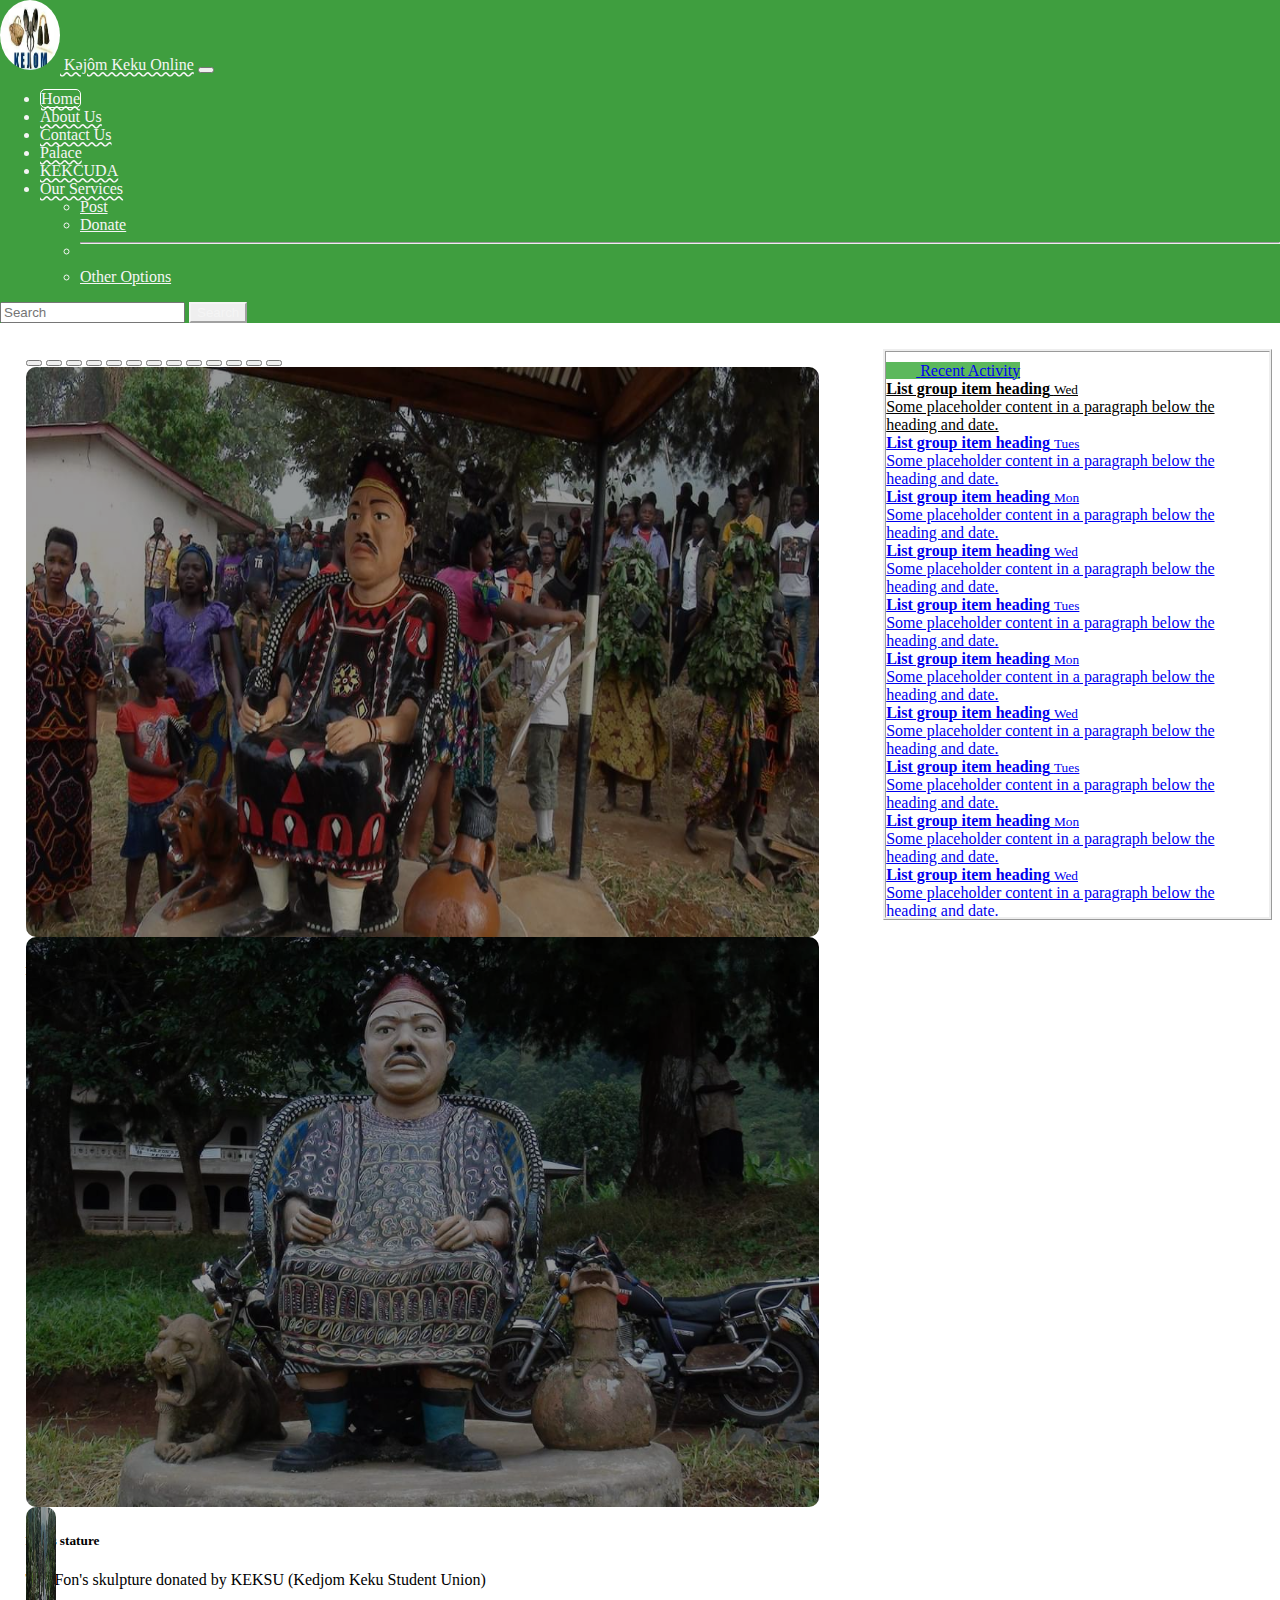
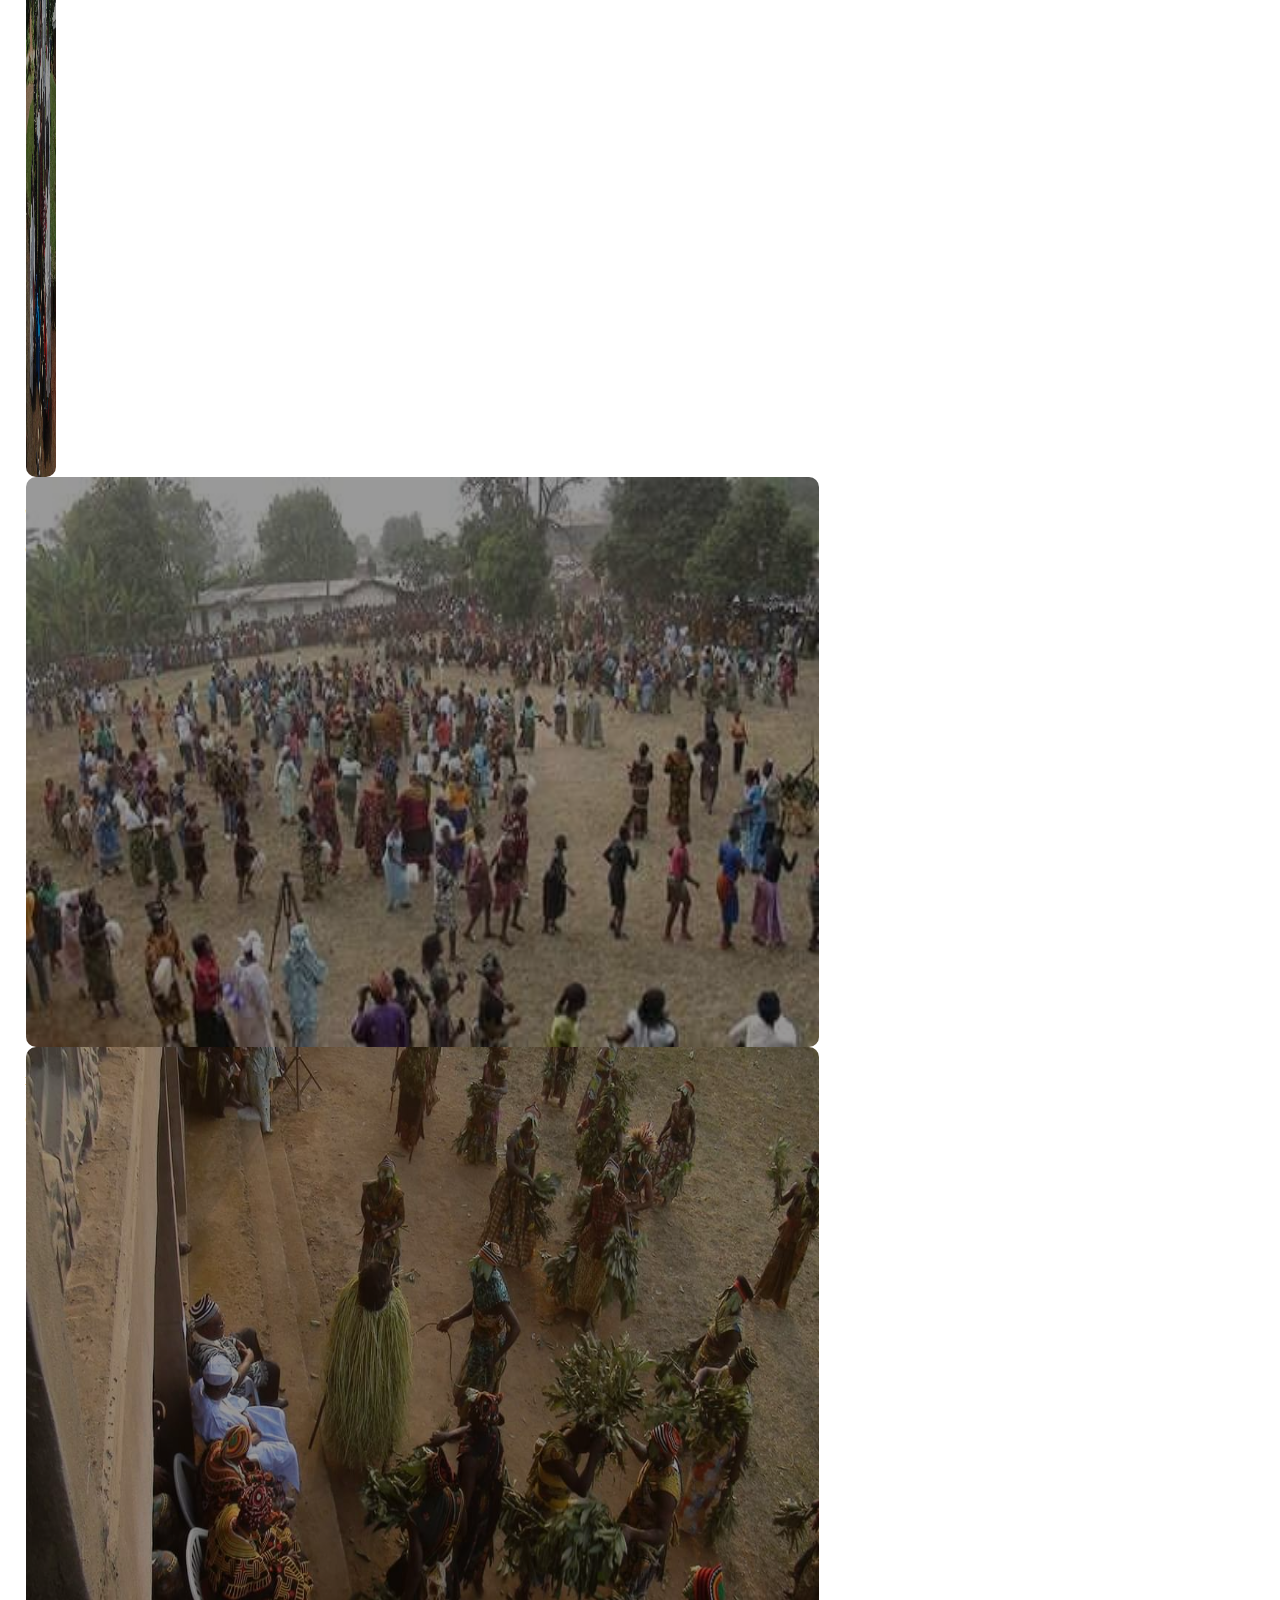
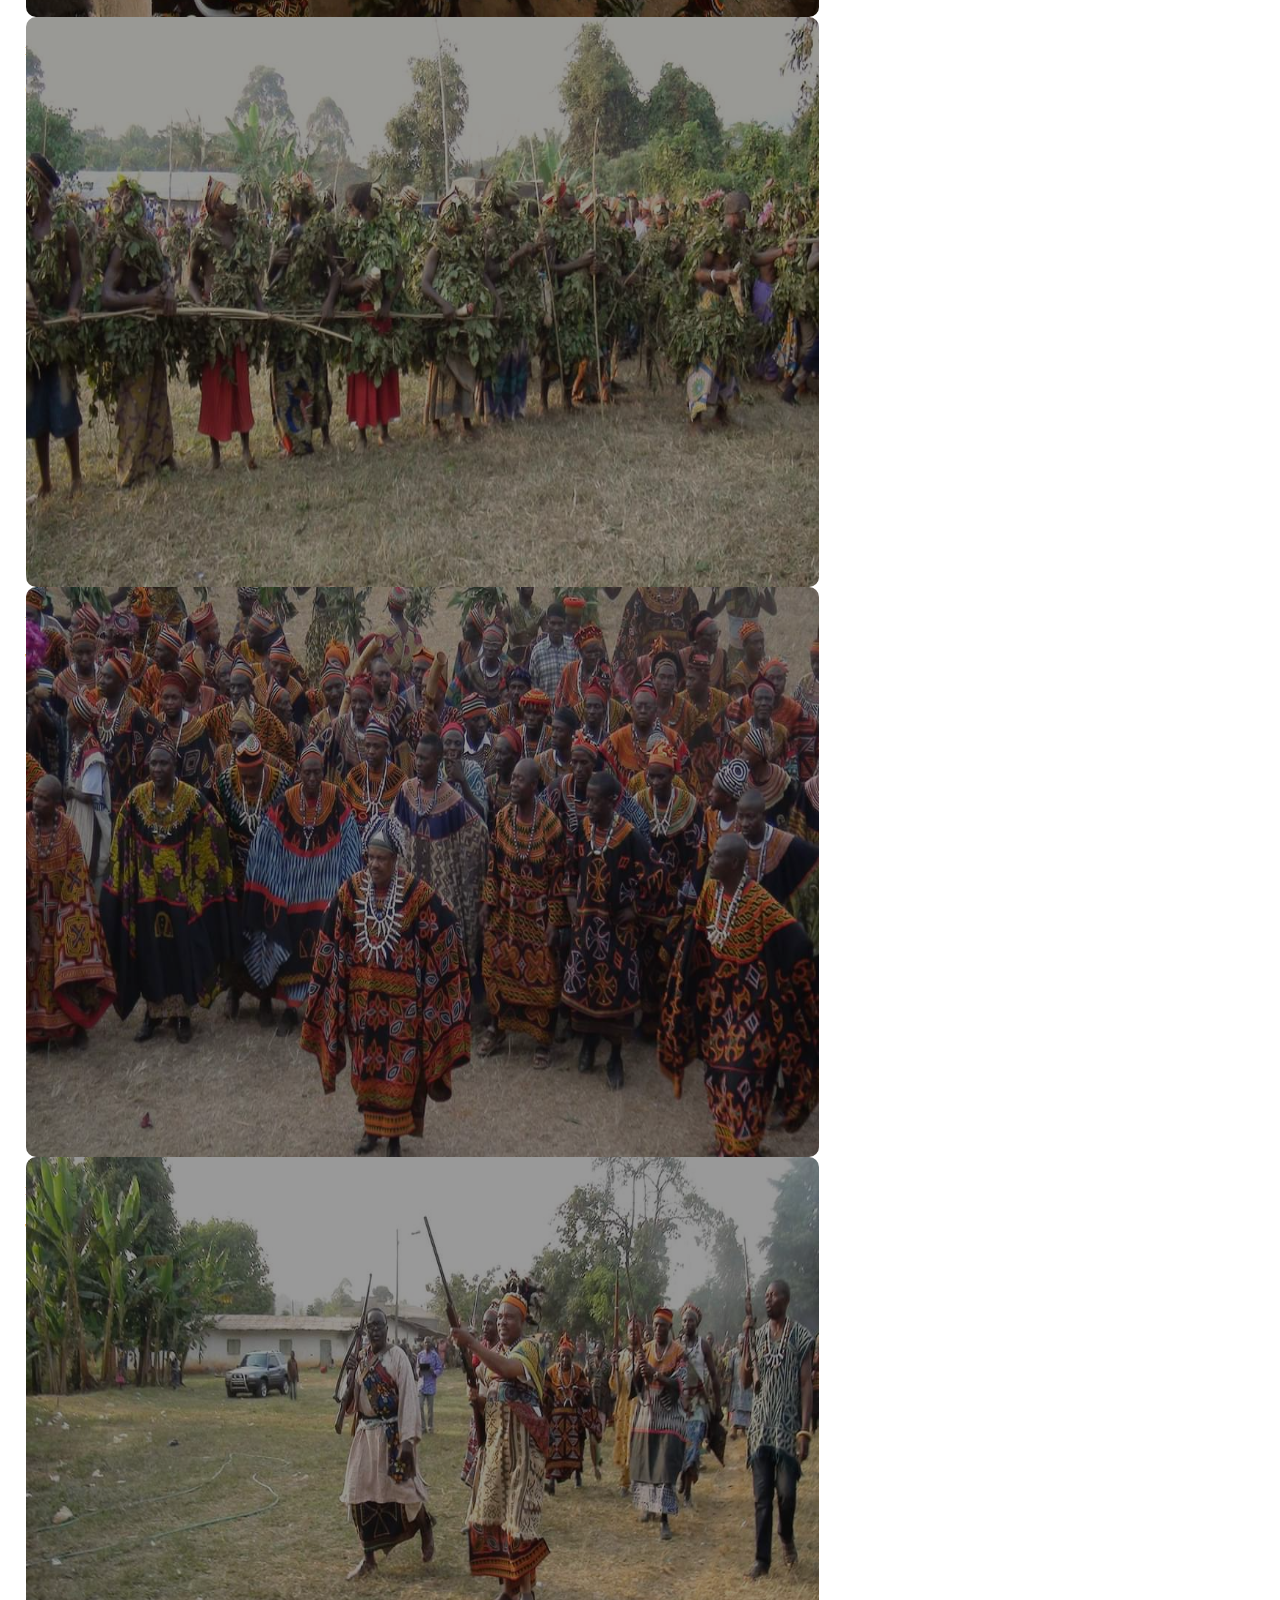
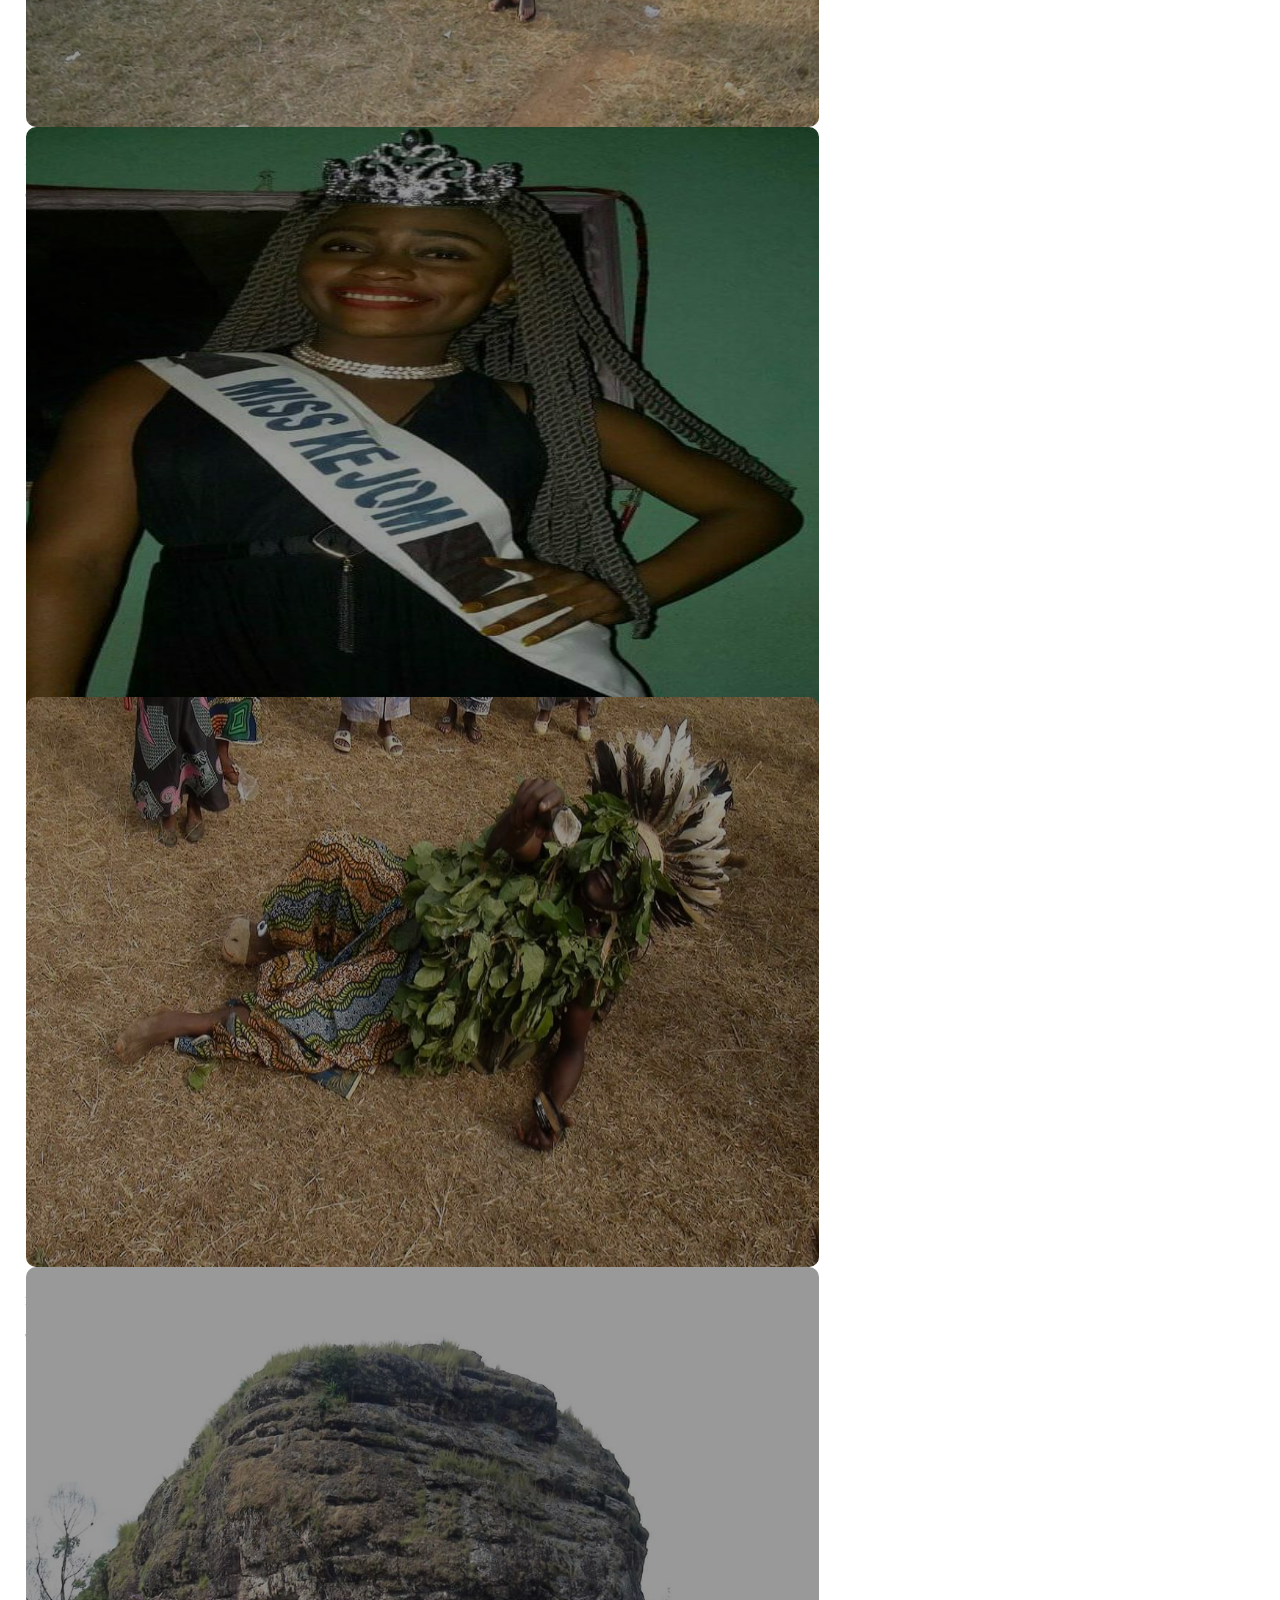
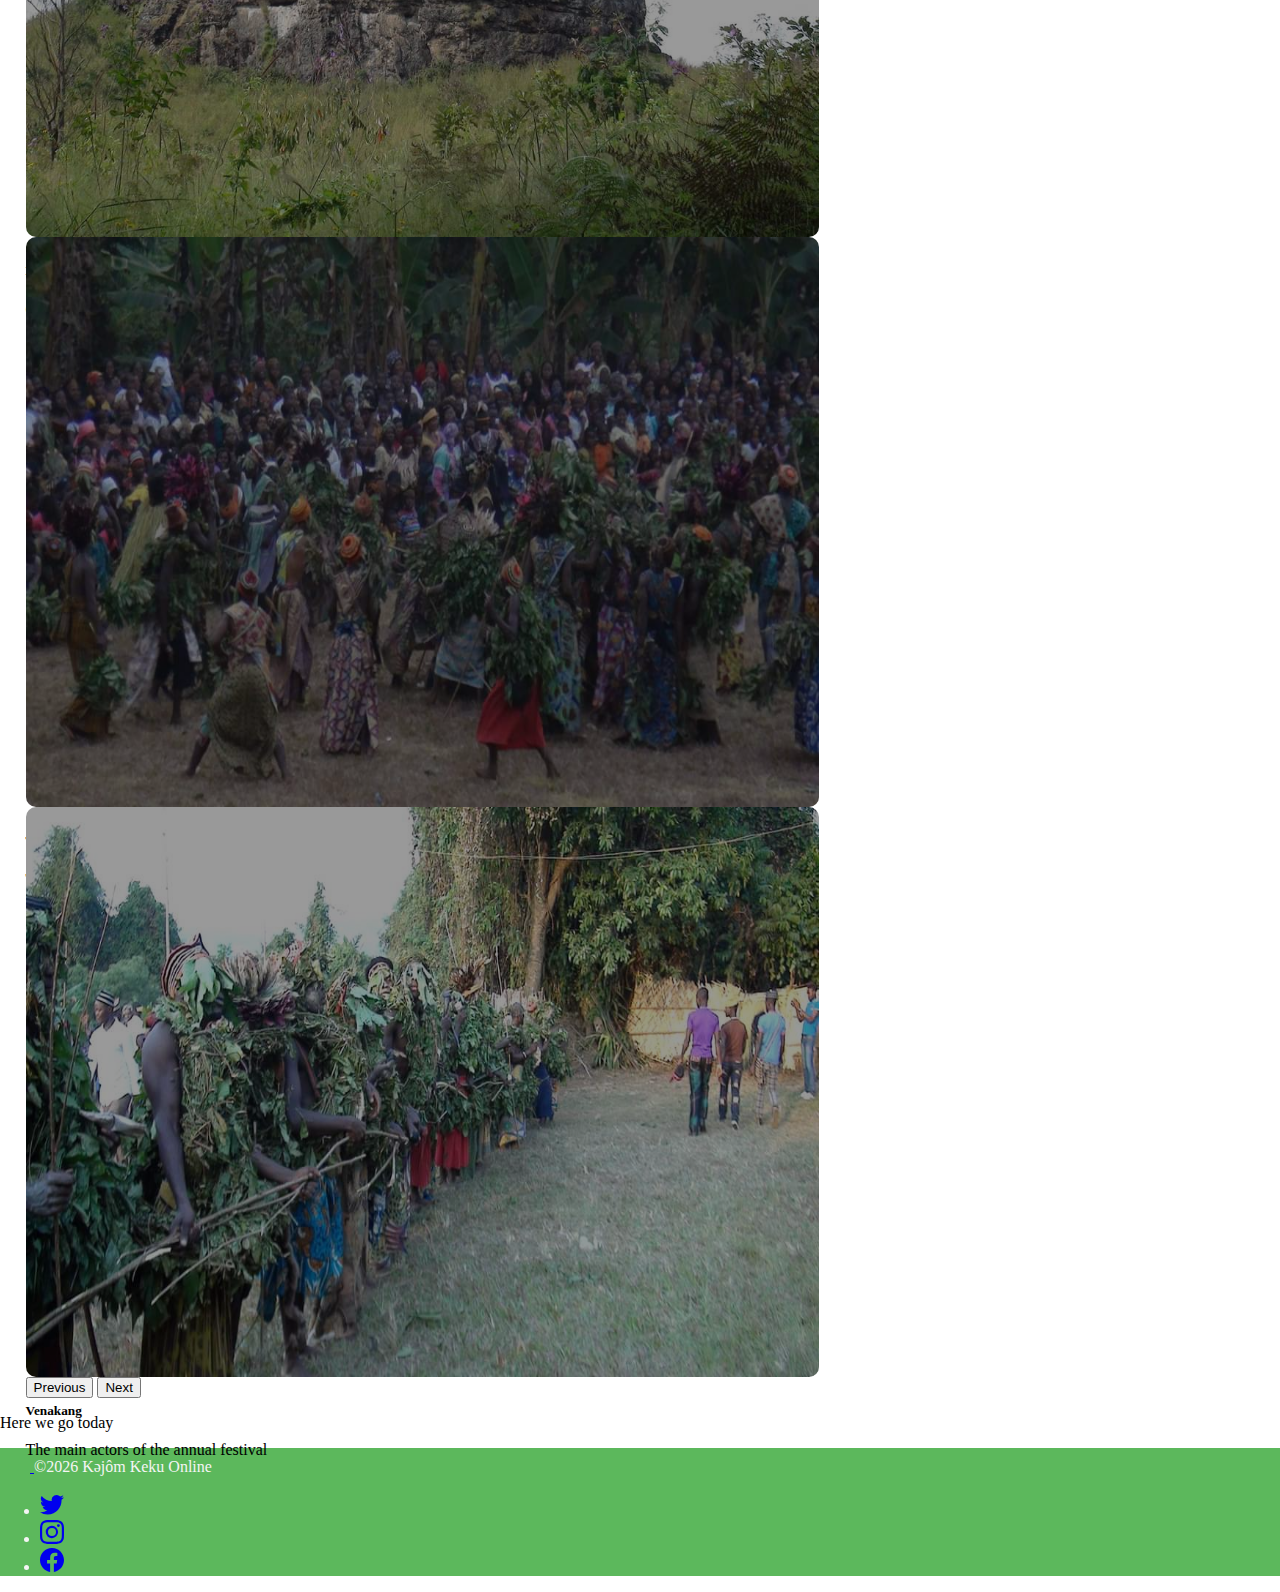
<file: index.html>
<!DOCTYPE html>
<html lang="en">
<head>
    <meta charset="UTF-8">
    <meta name="viewport" content="width=device-width, initial-scale=1.0">
    <title>Kəjôm Keku Online</title>
    <link href="https://cdn.jsdelivr.net/npm/bootstrap@5.3.1/dist/css/bootstrap.min.css" rel="stylesheet" integrity="sha384-4bw+/aepP/YC94hEpVNVgiZdgIC5+VKNBQNGCHeKRQN+PtmoHDEXuppvnDJzQIu9" crossorigin="anonymous">
    <link rel="stylesheet" href="./styles.css">
    <link rel = "icon" href =  "./images/logo1.png" 
        type = "image/x-icon">
</head>
<body>
  <!-- Page Navbar  -->
  <nav class="navbar navbar-expand-lg " style="background-color: #3f9e3f; margin-bottom: 0px; ">
    <div class="container-fluid">
      <a class="navbar-brand nav-link" href="index.html"> <img src="./images/logo.png" alt="logo" class="img-header"> Kəjôm Keku Online</a>
      <button class="navbar-toggler" type="button" data-bs-toggle="collapse" data-bs-target="#navbarSupportedContent" aria-controls="navbarSupportedContent" aria-expanded="false" aria-label="Toggle navigation">
        <span class="navbar-toggler-icon"></span>
      </button>
      <div class="collapse navbar-collapse" id="navbarSupportedContent" >
        <ul class="navbar-nav me-auto mb-2 mb-lg-0" style="color: whitesmoke;">
          <li class="nav-item">
            <a class="nav-link" aria-current="page" id="home-home" href="./index.html">Home</a>
          </li>
          <li class="nav-item">
            <a class="nav-link"  href="./about.html">About Us</a>
          </li>
          <li class="nav-item">
            <a class="nav-link" href="./contact.html">Contact Us</a>
          </li>
          <li class="nav-item">
            <a class="nav-link" href="./palace.html">Palace</a>
          </li>
          <li class="nav-item">
            <a class="nav-link" href="./kecuda.html">KEKCUDA</a>
          </li>
         
          <li class="nav-item dropdown">
            <a class="nav-link dropdown-toggle" href="#" role="button" data-bs-toggle="dropdown" aria-expanded="false">
              Our Services
            </a>
            <ul class="dropdown-menu">
              <li><a class="dropdown-item" href="#">Post</a></li>
              <li><a class="dropdown-item" href="#">Donate</a></li>
              <li><hr class="dropdown-divider"></li>
              <li><a class="dropdown-item" href="#">Other Options</a></li>
            </ul>
          </li>
          <!-- <li class="nav-item">
            <a class="nav-link disabled" aria-disabled="true">Disabled</a>
          </li> -->
        </ul>
        <form class="d-flex" role="search">
          <input class="form-control me-2" type="search" placeholder="Search" aria-label="Search">
          <button class="btn btn-outline-success" type="submit" style="border-color: whitesmoke; color: whitesmoke;">Search</button>
        </form>
      </div>
    </div>
  </nav>


      <!-- <nav class="navbar navbar-dark fixed-top"  style="background-color: #5cb85c;">
        <div class="container-fluid">
          <a class="navbar-brand" href="index.html"> <img src="./images/logo.png" alt="logo"> Kəjôm Keku Online</a>
          <button class="navbar-toggler" type="button" data-bs-toggle="offcanvas" data-bs-target="#offcanvasDarkNavbar" aria-controls="offcanvasDarkNavbar" aria-label="Toggle navigation">
            <span class="navbar-toggler-icon"></span>
          </button>
          <div class="offcanvas offcanvas-end " tabindex="-1" id="offcanvasDarkNavbar" aria-labelledby="offcanvasDarkNavbarLabel" style="background-color: #5cb85c;">
            <div class="offcanvas-header">
              <h5 class="offcanvas-title" id="offcanvasDarkNavbarLabel" style="color: white;">Kəjôm Keku Online</h5>
              <button type="button" class="btn-close btn-close-white" data-bs-dismiss="offcanvas" aria-label="Close"></button>
            </div>
            <div class="offcanvas-body">
              <ul class="navbar-nav justify-content-end flex-grow-1 pe-3">
                <li class="nav-item">
                  <a class="nav-link active" aria-current="page" href="index.html">Home</a>
                </li>
                <li class="nav-item">
                  <a class="nav-link" href="#">About Us</a>
                </li>
                <li class="nav-item">
                  <a class="nav-link" href="#">Contact Us</a>
                </li>
                <li class="nav-item dropdown">
                  <a class="nav-link dropdown-toggle" href="#" role="button" data-bs-toggle="dropdown" aria-expanded="false">
                    Services
                  </a>
                  <ul class="dropdown-menu" style="background-color: #5cb85c; color: white;">
                    <li><a class="dropdown-item" href="#" style="background-color: #5cb85c; color: white;" >Post</a></li>
                    <li>
                      <hr class="dropdown-divider">
                    </li>
                    <li><a class="dropdown-item" href="#" style="background-color: #5cb85c; color: white;">Donate</a></li>
                    <li><a class="dropdown-item" href="#" style="background-color: #5cb85c; color: white;">Other options</a></li>
                    
                  </ul>
                </li>
              </ul>
              <form class="d-flex mt-3" role="search">
                <input class="form-control me-2" type="search" placeholder="Search" aria-label="Search">
                <button class="btn btn-success bg-dark" type="submit">Search</button>
              </form>
            </div>
          </div>
        </div>
      </nav> -->

      <!-- Content starts here! -->
<div class="content content-home">
  <!-- Carousel-->
  <div id="carouselExample" class="carousel slide" data-bs-ride="carousel" >
    <div class="carousel-indicators">
      <button type="button" data-bs-target="#carouselExample" data-bs-slide-to="0" class="active" aria-current="true" aria-label="Slide 1"></button>
      <button type="button" data-bs-target="#carouselExample" data-bs-slide-to="1" aria-label="Slide 2"></button>
      <button type="button" data-bs-target="#carouselExample" data-bs-slide-to="2" aria-label="Slide 3"></button>
      <button type="button" data-bs-target="#carouselExample" data-bs-slide-to="3" aria-label="Slide 4"></button>
      <button type="button" data-bs-target="#carouselExample" data-bs-slide-to="4" aria-label="Slide 5"></button>
      <button type="button" data-bs-target="#carouselExample" data-bs-slide-to="5" aria-label="Slide 6"></button>
      <button type="button" data-bs-target="#carouselExample" data-bs-slide-to="6" aria-label="Slide 7"></button>
      <button type="button" data-bs-target="#carouselExample" data-bs-slide-to="7" aria-label="Slide 8"></button>
      <button type="button" data-bs-target="#carouselExample" data-bs-slide-to="8" aria-label="Slide 9"></button>
      <button type="button" data-bs-target="#carouselExample" data-bs-slide-to="9" aria-label="Slide 10"></button>
      <button type="button" data-bs-target="#carouselExample" data-bs-slide-to="10" aria-label="Slide 11"></button>
      <button type="button" data-bs-target="#carouselExample" data-bs-slide-to="11" aria-label="Slide 12"></button>
      <button type="button" data-bs-target="#carouselExample" data-bs-slide-to="12" aria-label="Slide 13"></button>
    </div>
    <div class="carousel-inner">
      <div class="carousel-item c-item">
        <img src="./images/Fon_stature1.jpeg" class="d-block w-100 c-image" alt="Second image of Fon">
        <div class="carousel-caption">
          <h5>Fon's stature</h5>
          <p>Stature visited at the annual dance festival</p>
        </div>
      </div>
      <div class="carousel-item active c-item">
        <img src="./images/Fon_stature.jpeg" class="d-block w-98 c-image" alt="image of Fon">
        <div class="carousel-caption ">
          <h5>Fon's stature</h5>
          <p>The Fon's skulpture donated by KEKSU (Kedjom Keku Student Union)</p>
        </div>
      </div>
      
      <div class="carousel-item c-item">
        <img src="./images/Gift_Health_Center.jpeg" class="d-block w-100 c-image" alt="Gift to health center" style="width: 30px;">
        <div class="carousel-caption">
          <h5>Gifts</h5>
          <p>Gifts donated to the Kedjom Keku Integrated Health Center</p>
        </div>
      </div>
      <div class="carousel-item c-item">
        <img src="./images/Kebeng_kedong.jpeg" class="d-block w-100 c-image" alt="image anual festival">
        <div class="carousel-caption">
          <h5>Kebenkedong</h5>
          <p>General dance of the annual festival of the Kedjom Poeple.</p>
        </div>
      </div>
      <div class="carousel-item c-item">
        <img src="./images/Kebeng_kedong1.jpeg" class="d-block w-100 c-image" alt="image anual festival">
        <div class="carousel-caption">
          <h5>Nkuh</h5>
          <p>One of the interesting masquerades of the annual festivities.</p>
        </div>
      </div>
      <div class="carousel-item c-item">
        <img src="./images/Kebeng_kedong3.jpeg" class="d-block w-100 c-image" alt="image anual festival">
        <div class="carousel-caption">
          <h5>Venakang</h5>
          <p>The key masquerades of the annual festivities.</p>
        </div>
      </div>
      <div class="carousel-item c-item">
        <img src="./images/Kebeng_kedong4.jpeg" class="d-block w-100 c-image" alt="image anual festival">
        <div class="carousel-caption">
          <h5>Foin</h5>
          <p>The Fon of Kedjom Keku with his Nchindas enjoying the annual dance festival</p>
        </div>
      </div>
      <div class="carousel-item c-item">
        <img src="./images/Manjong.jpeg" class="d-block w-100 c-image" alt="image anual festival manjong">
        <div class="carousel-caption">
          <h5>Manjong</h5>
          <p>The display of bravery and warrior tactics by the manjong group.</p>
        </div>
      </div>
      <div class="carousel-item c-item">
        <img src="./images/Miss_Kedjom.jpeg" class="d-block w-100 c-image" id="miss_kk" alt="image miss Kedjom">
        <div class="carousel-caption">
          <h5>Miss Kedjom</h5>
          <p>The lady with the highest knowledge of the Kedjom culture.</p>
        </div>
      </div>

    
      <div class="carousel-item c-item">
        <img src="./images/Nakang.jpeg" class="d-block w-100 c-image" alt="image anual festival Nakang">
        <div class="carousel-caption">
          <h5>Foin Venakang</h5>
          <p>The captain of the nakangs.</p>
        </div>
      </div>
      <div class="carousel-item c-item">
        <img src="./images/Nguh.jpeg" class="d-block w-100 c-image" alt="image Nguh">
        <div class="carousel-caption">
          <h5>Nguh</h5>
          <p>One of the touristic attractions of Kedjom Keku.</p>
        </div>
      </div>
      <div class="carousel-item c-item">
        <img src="./images/Tefwof.jpeg" class="d-block w-100 c-image" alt="image anual festival Tefwof">
        <div class="carousel-caption">
          <h5>Tetwof</h5>
          <p>The servants of the Nkuh accopnaying it.</p>
        </div>
      </div>
      <div class="carousel-item c-item">
        <img src="./images/Venakang.jpeg" class="d-block w-100 c-image" alt="image anual festival Venakang">
        <div class="carousel-caption">
          <h5>Venakang</h5>
          <p>The main actors of the annual festival</p>
        </div>
      </div>
    </div>
    <button class="carousel-control-prev" type="button" data-bs-target="#carouselExample" data-bs-slide="prev">
      <span class="carousel-control-prev-icon" aria-hidden="true"></span>
      <span class="visually-hidden">Previous</span>
    </button>
    <button class="carousel-control-next" type="button" data-bs-target="#carouselExample" data-bs-slide="next">
      <span class="carousel-control-next-icon" aria-hidden="true"></span>
      <span class="visually-hidden">Next</span>
    </button>
  </div>
  <!--Side bar-->
  <div class="sibebar" id="sidebar">
    <a href="/" class="d-flex align-items-center flex-shrink-0 p-3 link-dark text-decoration-none border-bottom" style="background-color:  #5cb85c;">
      <svg class="bi me-2" width="30" height="24"><use xlink:href="#bootstrap"></use></svg>
      <span class="fs-5 fw-semibold">Recent Activity</span>
    </a>
    <div class="list-group list-group-flush border-bottom scrollarea">
      <a href="#" class="list-group-item list-group-item-action active py-3 lh-tight" aria-current="true" style="background-color: white; color: black;">
        <div class="d-flex w-100 align-items-center justify-content-between" >
          <strong class="mb-1">List group item heading</strong>
          <small>Wed</small>
        </div>
        <div class="col-10 mb-1 small">Some placeholder content in a paragraph below the heading and date.</div>
      </a>
      <a href="#" class="list-group-item list-group-item-action py-3 lh-tight">
        <div class="d-flex w-100 align-items-center justify-content-between">
          <strong class="mb-1">List group item heading</strong>
          <small class="text-muted">Tues</small>
        </div>
        <div class="col-10 mb-1 small">Some placeholder content in a paragraph below the heading and date.</div>
      </a>
      <a href="#" class="list-group-item list-group-item-action py-3 lh-tight">
        <div class="d-flex w-100 align-items-center justify-content-between">
          <strong class="mb-1">List group item heading</strong>
          <small class="text-muted">Mon</small>
        </div>
        <div class="col-10 mb-1 small">Some placeholder content in a paragraph below the heading and date.</div>
      </a>

      <a href="#" class="list-group-item list-group-item-action py-3 lh-tight" aria-current="true">
        <div class="d-flex w-100 align-items-center justify-content-between">
          <strong class="mb-1">List group item heading</strong>
          <small class="text-muted">Wed</small>
        </div>
        <div class="col-10 mb-1 small">Some placeholder content in a paragraph below the heading and date.</div>
      </a>
      <a href="#" class="list-group-item list-group-item-action py-3 lh-tight">
        <div class="d-flex w-100 align-items-center justify-content-between">
          <strong class="mb-1">List group item heading</strong>
          <small class="text-muted">Tues</small>
        </div>
        <div class="col-10 mb-1 small">Some placeholder content in a paragraph below the heading and date.</div>
      </a>
      <a href="#" class="list-group-item list-group-item-action py-3 lh-tight">
        <div class="d-flex w-100 align-items-center justify-content-between">
          <strong class="mb-1">List group item heading</strong>
          <small class="text-muted">Mon</small>
        </div>
        <div class="col-10 mb-1 small">Some placeholder content in a paragraph below the heading and date.</div>
      </a>
      <a href="#" class="list-group-item list-group-item-action py-3 lh-tight" aria-current="true">
        <div class="d-flex w-100 align-items-center justify-content-between">
          <strong class="mb-1">List group item heading</strong>
          <small class="text-muted">Wed</small>
        </div>
        <div class="col-10 mb-1 small">Some placeholder content in a paragraph below the heading and date.</div>
      </a>
      <a href="#" class="list-group-item list-group-item-action py-3 lh-tight">
        <div class="d-flex w-100 align-items-center justify-content-between">
          <strong class="mb-1">List group item heading</strong>
          <small class="text-muted">Tues</small>
        </div>
        <div class="col-10 mb-1 small">Some placeholder content in a paragraph below the heading and date.</div>
      </a>
      <a href="#" class="list-group-item list-group-item-action py-3 lh-tight">
        <div class="d-flex w-100 align-items-center justify-content-between">
          <strong class="mb-1">List group item heading</strong>
          <small class="text-muted">Mon</small>
        </div>
        <div class="col-10 mb-1 small">Some placeholder content in a paragraph below the heading and date.</div>
      </a>
      <a href="#" class="list-group-item list-group-item-action py-3 lh-tight" aria-current="true">
        <div class="d-flex w-100 align-items-center justify-content-between">
          <strong class="mb-1">List group item heading</strong>
          <small class="text-muted">Wed</small>
        </div>
        <div class="col-10 mb-1 small">Some placeholder content in a paragraph below the heading and date.</div>
      </a>
      <a href="#" class="list-group-item list-group-item-action py-3 lh-tight">
        <div class="d-flex w-100 align-items-center justify-content-between">
          <strong class="mb-1">List group item heading</strong>
          <small class="text-muted">Tues</small>
        </div>
        <div class="col-10 mb-1 small">Some placeholder content in a paragraph below the heading and date.</div>
      </a>
      <a href="#" class="list-group-item list-group-item-action py-3 lh-tight">
        <div class="d-flex w-100 align-items-center justify-content-between">
          <strong class="mb-1">List group item heading</strong>
          <small class="text-muted">Mon</small>
        </div>
        <div class="col-10 mb-1 small">Some placeholder content in a paragraph below the heading and date.</div>
      </a>
    </div>
  </div>
</div>
  
 <p>Here we go today</p>

     
  <!-- footer-->
    <div class="container-fluid  fixed-bottom" style="background-color: #5cb85c; height: 5%; padding: 0; color: whitesmoke;">
        <footer class="d-flex flex-wrap justify-content-between align-items-center  my-1">
          <div class="col-md-4 d-flex align-items-center">
            <a href="/" class="mb-3 me-2 mb-md-0 text-body-secondary text-decoration-none lh-1">
              <svg class="bi" width="30" height="24"><use xlink:href="#bootstrap"></use></svg>
            </a>
            <span class=" mb-md-0" id="date">© 2023 , Inc</span>
          </div>
      
          <ul class="col-md-4 justify-content-end list-unstyled d-flex">
            <li class="ms-3"><a class="text-body-secondary" href="#"><svg class="bi" width="24" height="24" xmlns="http://www.w3.org/2000/svg" width="16" height="16" fill="currentColor" class="bi bi-twitter" viewBox="0 0 16 16">
              <path d="M5.026 15c6.038 0 9.341-5.003 9.341-9.334 0-.14 0-.282-.006-.422A6.685 6.685 0 0 0 16 3.542a6.658 6.658 0 0 1-1.889.518 3.301 3.301 0 0 0 1.447-1.817 6.533 6.533 0 0 1-2.087.793A3.286 3.286 0 0 0 7.875 6.03a9.325 9.325 0 0 1-6.767-3.429 3.289 3.289 0 0 0 1.018 4.382A3.323 3.323 0 0 1 .64 6.575v.045a3.288 3.288 0 0 0 2.632 3.218 3.203 3.203 0 0 1-.865.115 3.23 3.23 0 0 1-.614-.057 3.283 3.283 0 0 0 3.067 2.277A6.588 6.588 0 0 1 .78 13.58a6.32 6.32 0 0 1-.78-.045A9.344 9.344 0 0 0 5.026 15z"/>
            </svg></a></li>
            <li class="ms-3"><a class="text-body-secondary" href="#"><svg class="bi" width="24" height="24" xmlns="http://www.w3.org/2000/svg" width="16" height="16" fill="currentColor" class="bi bi-instagram" viewBox="0 0 16 16">
              <path d="M8 0C5.829 0 5.556.01 4.703.048 3.85.088 3.269.222 2.76.42a3.917 3.917 0 0 0-1.417.923A3.927 3.927 0 0 0 .42 2.76C.222 3.268.087 3.85.048 4.7.01 5.555 0 5.827 0 8.001c0 2.172.01 2.444.048 3.297.04.852.174 1.433.372 1.942.205.526.478.972.923 1.417.444.445.89.719 1.416.923.51.198 1.09.333 1.942.372C5.555 15.99 5.827 16 8 16s2.444-.01 3.298-.048c.851-.04 1.434-.174 1.943-.372a3.916 3.916 0 0 0 1.416-.923c.445-.445.718-.891.923-1.417.197-.509.332-1.09.372-1.942C15.99 10.445 16 10.173 16 8s-.01-2.445-.048-3.299c-.04-.851-.175-1.433-.372-1.941a3.926 3.926 0 0 0-.923-1.417A3.911 3.911 0 0 0 13.24.42c-.51-.198-1.092-.333-1.943-.372C10.443.01 10.172 0 7.998 0h.003zm-.717 1.442h.718c2.136 0 2.389.007 3.232.046.78.035 1.204.166 1.486.275.373.145.64.319.92.599.28.28.453.546.598.92.11.281.24.705.275 1.485.039.843.047 1.096.047 3.231s-.008 2.389-.047 3.232c-.035.78-.166 1.203-.275 1.485a2.47 2.47 0 0 1-.599.919c-.28.28-.546.453-.92.598-.28.11-.704.24-1.485.276-.843.038-1.096.047-3.232.047s-2.39-.009-3.233-.047c-.78-.036-1.203-.166-1.485-.276a2.478 2.478 0 0 1-.92-.598 2.48 2.48 0 0 1-.6-.92c-.109-.281-.24-.705-.275-1.485-.038-.843-.046-1.096-.046-3.233 0-2.136.008-2.388.046-3.231.036-.78.166-1.204.276-1.486.145-.373.319-.64.599-.92.28-.28.546-.453.92-.598.282-.11.705-.24 1.485-.276.738-.034 1.024-.044 2.515-.045v.002zm4.988 1.328a.96.96 0 1 0 0 1.92.96.96 0 0 0 0-1.92zm-4.27 1.122a4.109 4.109 0 1 0 0 8.217 4.109 4.109 0 0 0 0-8.217zm0 1.441a2.667 2.667 0 1 1 0 5.334 2.667 2.667 0 0 1 0-5.334z"/>
            </svg></li>
            <li class="ms-3"><a class="text-body-secondary" href="#"><svg  svg class="bi" width="24" height="24" xmlns="http://www.w3.org/2000/svg" width="16" height="16" fill="currentColor" class="bi bi-facebook" viewBox="0 0 16 16">
              <path d="M16 8.049c0-4.446-3.582-8.05-8-8.05C3.58 0-.002 3.603-.002 8.05c0 4.017 2.926 7.347 6.75 7.951v-5.625h-2.03V8.05H6.75V6.275c0-2.017 1.195-3.131 3.022-3.131.876 0 1.791.157 1.791.157v1.98h-1.009c-.993 0-1.303.621-1.303 1.258v1.51h2.218l-.354 2.326H9.25V16c3.824-.604 6.75-3.934 6.75-7.951z"/>
            </svg></a></li>
          </ul>
    

  
    
      <script src="https://cdn.jsdelivr.net/npm/bootstrap@5.3.1/dist/js/bootstrap.bundle.min.js" integrity="sha384-HwwvtgBNo3bZJJLYd8oVXjrBZt8cqVSpeBNS5n7C8IVInixGAoxmnlMuBnhbgrkm" crossorigin="anonymous"></script>
      <script src="./index.js" charset="utf-8"></script>
</body>
</html>
</file>
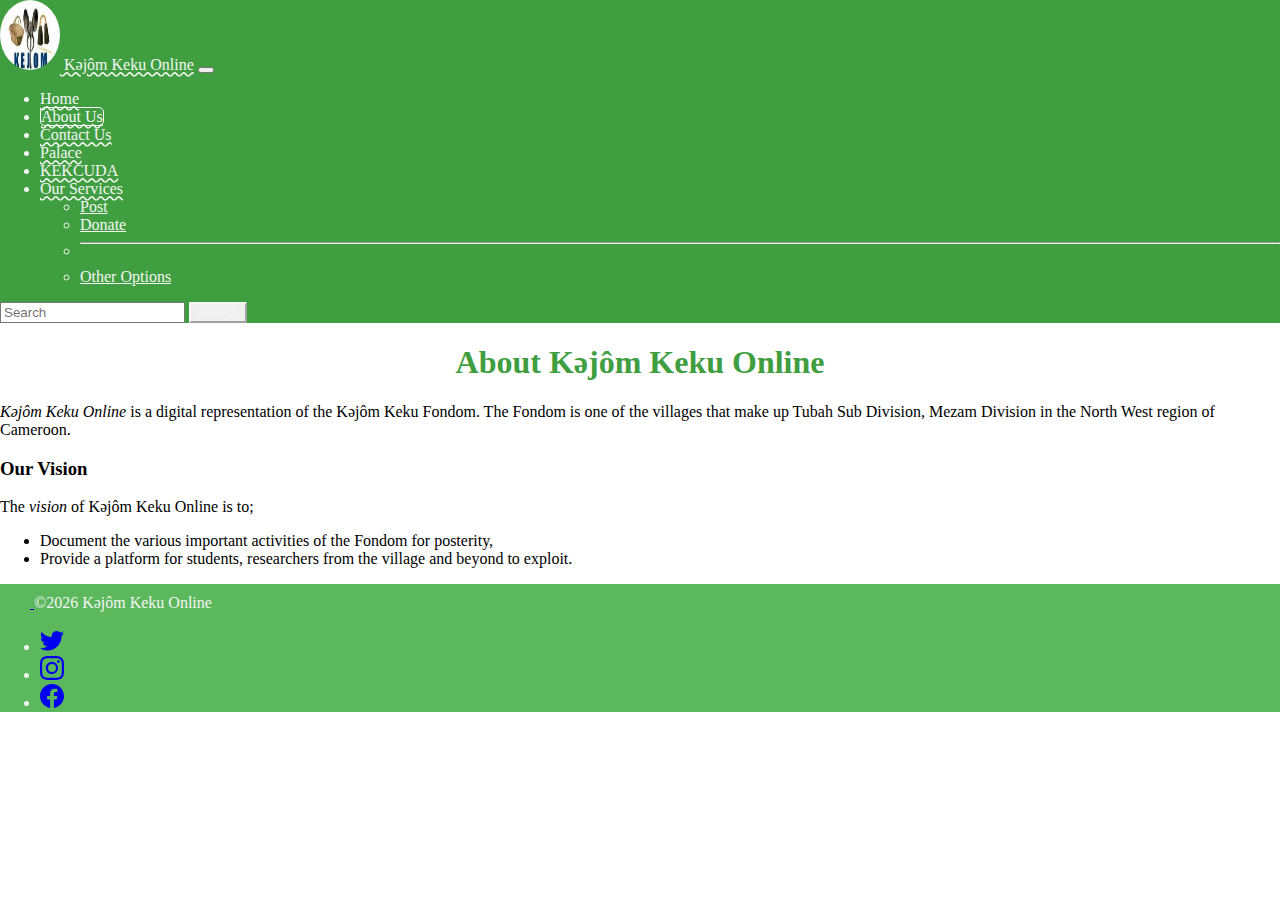
<file: about.html>
<!DOCTYPE html>
<html lang="en">
<head>
    <meta charset="UTF-8">
    <meta name="viewport" content="width=device-width, initial-scale=1.0">
    <title>Kəjôm Keku Online</title>
    <link href="https://cdn.jsdelivr.net/npm/bootstrap@5.3.1/dist/css/bootstrap.min.css" rel="stylesheet" integrity="sha384-4bw+/aepP/YC94hEpVNVgiZdgIC5+VKNBQNGCHeKRQN+PtmoHDEXuppvnDJzQIu9" crossorigin="anonymous">
    <link rel="stylesheet" href="./styles.css">
    <link rel = "icon" href =  "./images/logo1.png" type = "image/x-icon">
</head>
<body>
  <!-- Page Navbar  -->
  <nav class="navbar navbar-expand-lg " style="background-color: #3f9e3f; margin-bottom: 0px; ">
    <div class="container-fluid">
      <a class="navbar-brand nav-link" href="index.html"> <img src="./images/logo.png" alt="logo" class="img-header"> Kəjôm Keku Online</a>
      <button class="navbar-toggler" type="button" data-bs-toggle="collapse" data-bs-target="#navbarSupportedContent" aria-controls="navbarSupportedContent" aria-expanded="false" aria-label="Toggle navigation">
        <span class="navbar-toggler-icon"></span>
      </button>
      <div class="collapse navbar-collapse" id="navbarSupportedContent" >
        <ul class="navbar-nav me-auto mb-2 mb-lg-0" style="color: whitesmoke;">
          <li class="nav-item">
            <a class="nav-link" aria-current="page" href="./index.html">Home</a>
          </li>
          <li class="nav-item">
            <a class="nav-link"  id="about-about" href="./about.html">About Us</a>
          </li>
          <li class="nav-item">
            <a class="nav-link" href="./contact.html">Contact Us</a>
          </li>
          <li class="nav-item">
            <a class="nav-link" href="./palace.html">Palace</a>
          </li>
          <li class="nav-item">
            <a class="nav-link" href="./kecuda.html">KEKCUDA</a>
          </li>
         
          <li class="nav-item dropdown">
            <a class="nav-link dropdown-toggle" href="#" role="button" data-bs-toggle="dropdown" aria-expanded="false">
              Our Services
            </a>
            <ul class="dropdown-menu">
              <li><a class="dropdown-item" href="#">Post</a></li>
              <li><a class="dropdown-item" href="#">Donate</a></li>
              <li><hr class="dropdown-divider"></li>
              <li><a class="dropdown-item" href="#">Other Options</a></li>
            </ul>
          </li>
          <!-- <li class="nav-item">
            <a class="nav-link disabled" aria-disabled="true">Disabled</a>
          </li> -->
        </ul>
        <form class="d-flex" role="search">
          <input class="form-control me-2" type="search" placeholder="Search" aria-label="Search">
          <button class="btn btn-outline-success" type="submit" style="border-color: whitesmoke; color: whitesmoke;">Search</button>
        </form>
      </div>
    </div>
  </nav>


 <!-- About content -->
 <div class="container-fluid col-xl-10 col-xxl-40 px-25 py-1 ">
    <div class="row align-items-center g-lg-5 py-5">
      <div class="col-lg-15 text-center text-lg-start">
        <h1 class="display-12 fw-bold lh-1 mb-3" style="text-align: center; color: #3f9e3f;"> About Kəjôm Keku Online</h1>
        
        <p class="col-lg-12 fs-4" style="border: 2px bold #3f9e3f;"> <em>Kəjôm Keku Online</em> is a digital representation of the 
            Kəjôm Keku Fondom. The Fondom is one of the villages that make up Tubah Sub Division, 
            Mezam Division in the North West region of Cameroon.
        </p>
        

        <h3 class="display-12 fw-bold lh-2 mb-3" style="text-align: left;"> Our Vision</h3>
        <p class="col-lg-12 fs-4" style="border: 2px bold #3f9e3f;"> The <em>vision</em> of Kəjôm Keku Online is to;
            <ul class="col-lg-12 fs-4">
                <li>
                    Document the various important activities of the Fondom for posterity,
                </li>
                <li>
                Provide a platform for students, researchers from the village and beyond to exploit.
                </li>
            </ul>
        </p>
      </div>
      <!-- <div class="col-md-10 mx-auto col-lg-5">
        <form class="p-4 p-md-5 border rounded-3 bg-body-tertiary">
          <div class="form-floating mb-3">
            <input type="email" class="form-control" id="floatingInput" placeholder="name@example.com">
            <label for="floatingInput">Email address</label>
          </div>
          <div class="form-floating mb-3">
            <input type="password" class="form-control" id="floatingPassword" placeholder="Password">
            <label for="floatingPassword">Password</label>
          </div>
          <div class="checkbox mb-3">
            <label>
              <input type="checkbox" value="remember-me"> Remember me
            </label>
          </div>
          <button class="w-100 btn btn-lg btn-primary" type="submit">Sign up</button>
          <hr class="my-4">
          <small class="text-body-secondary">By clicking Sign up, you agree to the terms of use.</small>
        </form>
      </div> -->
    </div>
  </div>
 

     
  <!-- footer-->
    <div class="container-fluid  fixed-bottom" style="background-color: #5cb85c; height: 5%; padding: 0; color: whitesmoke;">
        <footer class="d-flex flex-wrap justify-content-between align-items-center  my-1">
          <div class="col-md-4 d-flex align-items-center">
            <a href="/" class="mb-3 me-2 mb-md-0 text-body-secondary text-decoration-none lh-1">
              <svg class="bi" width="30" height="24"><use xlink:href="#bootstrap"></use></svg>
            </a>
            <span class=" mb-md-0" id="date">© 2023 , Inc</span>
          </div>
      
          <ul class="col-md-4 justify-content-end list-unstyled d-flex">
            <li class="ms-3"><a class="text-body-secondary" href="#"><svg class="bi" width="24" height="24" xmlns="http://www.w3.org/2000/svg" width="16" height="16" fill="currentColor" class="bi bi-twitter" viewBox="0 0 16 16">
              <path d="M5.026 15c6.038 0 9.341-5.003 9.341-9.334 0-.14 0-.282-.006-.422A6.685 6.685 0 0 0 16 3.542a6.658 6.658 0 0 1-1.889.518 3.301 3.301 0 0 0 1.447-1.817 6.533 6.533 0 0 1-2.087.793A3.286 3.286 0 0 0 7.875 6.03a9.325 9.325 0 0 1-6.767-3.429 3.289 3.289 0 0 0 1.018 4.382A3.323 3.323 0 0 1 .64 6.575v.045a3.288 3.288 0 0 0 2.632 3.218 3.203 3.203 0 0 1-.865.115 3.23 3.23 0 0 1-.614-.057 3.283 3.283 0 0 0 3.067 2.277A6.588 6.588 0 0 1 .78 13.58a6.32 6.32 0 0 1-.78-.045A9.344 9.344 0 0 0 5.026 15z"/>
            </svg></a></li>
            <li class="ms-3"><a class="text-body-secondary" href="#"><svg class="bi" width="24" height="24" xmlns="http://www.w3.org/2000/svg" width="16" height="16" fill="currentColor" class="bi bi-instagram" viewBox="0 0 16 16">
              <path d="M8 0C5.829 0 5.556.01 4.703.048 3.85.088 3.269.222 2.76.42a3.917 3.917 0 0 0-1.417.923A3.927 3.927 0 0 0 .42 2.76C.222 3.268.087 3.85.048 4.7.01 5.555 0 5.827 0 8.001c0 2.172.01 2.444.048 3.297.04.852.174 1.433.372 1.942.205.526.478.972.923 1.417.444.445.89.719 1.416.923.51.198 1.09.333 1.942.372C5.555 15.99 5.827 16 8 16s2.444-.01 3.298-.048c.851-.04 1.434-.174 1.943-.372a3.916 3.916 0 0 0 1.416-.923c.445-.445.718-.891.923-1.417.197-.509.332-1.09.372-1.942C15.99 10.445 16 10.173 16 8s-.01-2.445-.048-3.299c-.04-.851-.175-1.433-.372-1.941a3.926 3.926 0 0 0-.923-1.417A3.911 3.911 0 0 0 13.24.42c-.51-.198-1.092-.333-1.943-.372C10.443.01 10.172 0 7.998 0h.003zm-.717 1.442h.718c2.136 0 2.389.007 3.232.046.78.035 1.204.166 1.486.275.373.145.64.319.92.599.28.28.453.546.598.92.11.281.24.705.275 1.485.039.843.047 1.096.047 3.231s-.008 2.389-.047 3.232c-.035.78-.166 1.203-.275 1.485a2.47 2.47 0 0 1-.599.919c-.28.28-.546.453-.92.598-.28.11-.704.24-1.485.276-.843.038-1.096.047-3.232.047s-2.39-.009-3.233-.047c-.78-.036-1.203-.166-1.485-.276a2.478 2.478 0 0 1-.92-.598 2.48 2.48 0 0 1-.6-.92c-.109-.281-.24-.705-.275-1.485-.038-.843-.046-1.096-.046-3.233 0-2.136.008-2.388.046-3.231.036-.78.166-1.204.276-1.486.145-.373.319-.64.599-.92.28-.28.546-.453.92-.598.282-.11.705-.24 1.485-.276.738-.034 1.024-.044 2.515-.045v.002zm4.988 1.328a.96.96 0 1 0 0 1.92.96.96 0 0 0 0-1.92zm-4.27 1.122a4.109 4.109 0 1 0 0 8.217 4.109 4.109 0 0 0 0-8.217zm0 1.441a2.667 2.667 0 1 1 0 5.334 2.667 2.667 0 0 1 0-5.334z"/>
            </svg></li>
            <li class="ms-3"><a class="text-body-secondary" href="#"><svg  svg class="bi" width="24" height="24" xmlns="http://www.w3.org/2000/svg" width="16" height="16" fill="currentColor" class="bi bi-facebook" viewBox="0 0 16 16">
              <path d="M16 8.049c0-4.446-3.582-8.05-8-8.05C3.58 0-.002 3.603-.002 8.05c0 4.017 2.926 7.347 6.75 7.951v-5.625h-2.03V8.05H6.75V6.275c0-2.017 1.195-3.131 3.022-3.131.876 0 1.791.157 1.791.157v1.98h-1.009c-.993 0-1.303.621-1.303 1.258v1.51h2.218l-.354 2.326H9.25V16c3.824-.604 6.75-3.934 6.75-7.951z"/>
            </svg></a></li>
          </ul>
    

  
    
      <script src="https://cdn.jsdelivr.net/npm/bootstrap@5.3.1/dist/js/bootstrap.bundle.min.js" integrity="sha384-HwwvtgBNo3bZJJLYd8oVXjrBZt8cqVSpeBNS5n7C8IVInixGAoxmnlMuBnhbgrkm" crossorigin="anonymous"></script>
      <script src="./index.js" charset="utf-8"></script>
</body>
</html>
</file>
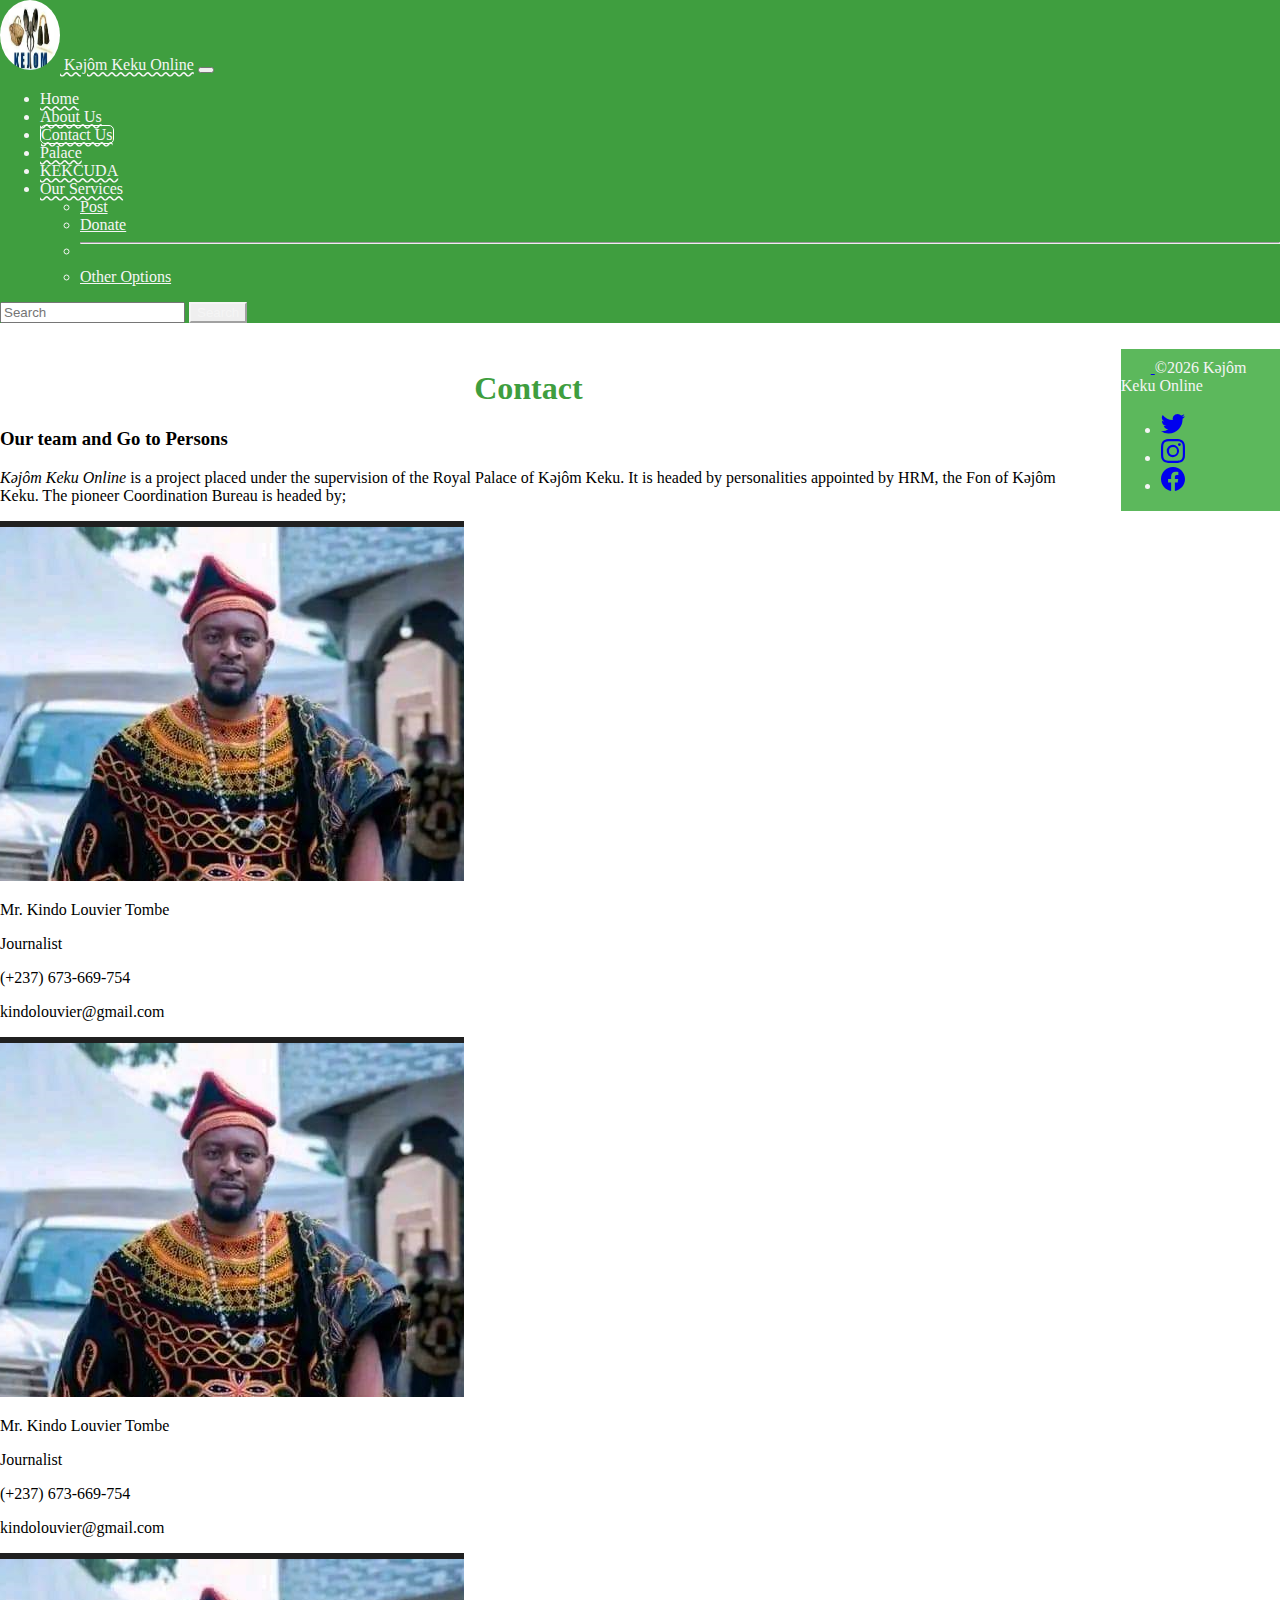
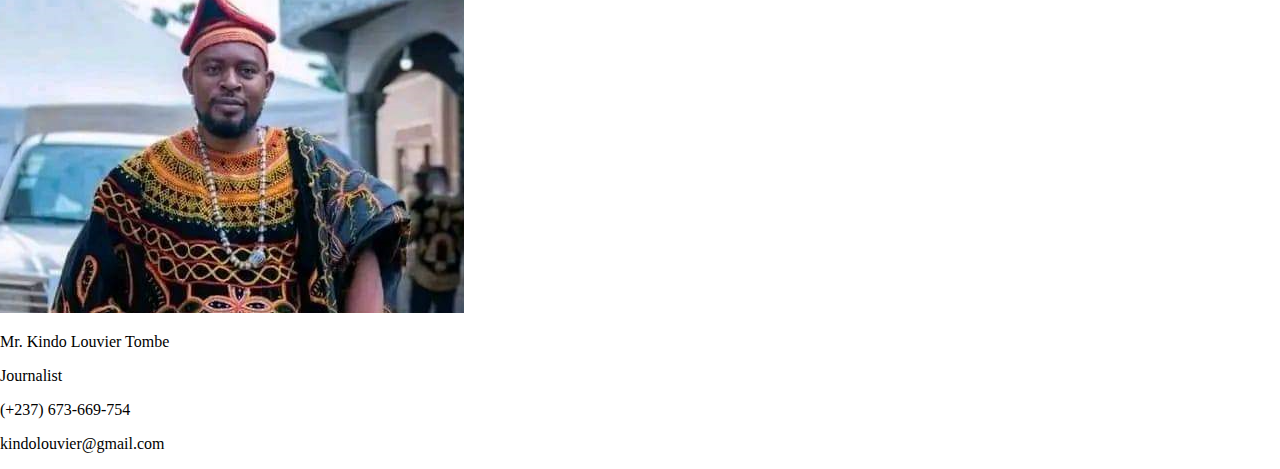
<file: contact.html>
<!DOCTYPE html>
<html lang="en">
<head>
    <meta charset="UTF-8">
    <meta name="viewport" content="width=device-width, initial-scale=1.0">
    <title>Kəjôm Keku Online</title>
    <link href="https://cdn.jsdelivr.net/npm/bootstrap@5.3.1/dist/css/bootstrap.min.css" rel="stylesheet" integrity="sha384-4bw+/aepP/YC94hEpVNVgiZdgIC5+VKNBQNGCHeKRQN+PtmoHDEXuppvnDJzQIu9" crossorigin="anonymous">
    <link rel="stylesheet" href="./styles.css">
    <link rel = "icon" href =  "./images/logo1.png" type = "image/x-icon">
</head>
<body>
  <!-- Page Navbar  -->
  <nav class="navbar navbar-expand-lg " style="background-color: #3f9e3f; margin-bottom: 0px; ">
    <div class="container-fluid">
      <a class="navbar-brand nav-link" href="index.html"> <img src="./images/logo.png" alt="logo" class="img-header"> Kəjôm Keku Online</a>
      <button class="navbar-toggler" type="button" data-bs-toggle="collapse" data-bs-target="#navbarSupportedContent" aria-controls="navbarSupportedContent" aria-expanded="false" aria-label="Toggle navigation">
        <span class="navbar-toggler-icon"></span>
      </button>
      <div class="collapse navbar-collapse" id="navbarSupportedContent" >
        <ul class="navbar-nav me-auto mb-2 mb-lg-0" style="color: whitesmoke;">
          <li class="nav-item">
            <a class="nav-link" aria-current="page" href="./index.html">Home</a>
          </li>
          <li class="nav-item">
            <a class="nav-link"   href="./about.html">About Us</a>
          </li>
          <li class="nav-item">
            <a class="nav-link" id="contact-contact" href="./contact.html">Contact Us</a>
          </li>
          <li class="nav-item">
            <a class="nav-link" href="./palace.html">Palace</a>
          </li>
          <li class="nav-item">
            <a class="nav-link" href="./kecuda.html">KEKCUDA</a>
          </li>
         
          <li class="nav-item dropdown">
            <a class="nav-link dropdown-toggle" href="#" role="button" data-bs-toggle="dropdown" aria-expanded="false">
              Our Services
            </a>
            <ul class="dropdown-menu">
              <li><a class="dropdown-item" href="#">Post</a></li>
              <li><a class="dropdown-item" href="#">Donate</a></li>
              <li><hr class="dropdown-divider"></li>
              <li><a class="dropdown-item" href="#">Other Options</a></li>
            </ul>
          </li>
          <!-- <li class="nav-item">
            <a class="nav-link disabled" aria-disabled="true">Disabled</a>
          </li> -->
        </ul>
        <form class="d-flex" role="search">
          <input class="form-control me-2" type="search" placeholder="Search" aria-label="Search">
          <button class="btn btn-outline-success" type="submit" style="border-color: whitesmoke; color: whitesmoke;">Search</button>
        </form>
      </div>
    </div>
  </nav>


 <!-- Contact content -->
 <div class="container-fluid col-xl-10 col-xxl-40 px-25 py-1 content">
    <div class="row align-items-center g-lg-5 py-5">
      <div class="col-lg-15 text-center text-lg-start">
        <h1 class="display-12 fw-bold lh-1 mb-3" style="text-align: center; color: #3f9e3f;"> Contact</h1>
        <h3 class="display-12 fw-bold lh-2 mb-3" style="text-align: left;"> Our team and Go to Persons</h3>
        <p class="col-lg-12 fs-4" style="border: 2px bold #3f9e3f;"> <em>Kəjôm Keku Online</em> 
            is a project placed under the supervision of the Royal Palace of Kəjôm Keku. 
            It is headed by 
            personalities appointed by HRM, the Fon of Kəjôm Keku. The pioneer Coordination Bureau is headed by;
        </p>
        <!-- contact persons -->

      <div class="container-fluid d-flex content-contact">
        <div class="card" style="width: 18rem; z-index: -1; ">
            <img src="./images/louvier.png" alt="pioneer coordinator's photo" class="card-img-top" alt="...">
            <div class="card-body">
              <p class="card-text">Mr. Kindo Louvier Tombe</p>
              <p class="card-text">
                Journalist
              </p>
              <p class="card-text">
                (+237) 673-669-754
              </p>
              <p class="card-text">
                kindolouvier@gmail.com
              </p>
            </div>
        </div> 

        <div class="card" style="width: 18rem; z-index: -1; ">
          <img src="./images/louvier.png" alt="pioneer coordinator's photo" class="card-img-top" alt="...">
          <div class="card-body">
            <p class="card-text">Mr. Kindo Louvier Tombe</p>
            <p class="card-text">
              Journalist
            </p>
            <p class="card-text">
              (+237) 673-669-754
            </p>
            <p class="card-text">
              kindolouvier@gmail.com
            </p>
          </div>
      </div> <div class="card" style="width: 18rem;z-index: -1; ">
        <img src="./images/louvier.png" alt="pioneer coordinator's photo" class="card-img-top" alt="...">
        <div class="card-body">
          <p class="card-text">Mr. Kindo Louvier Tombe</p>
          <p class="card-text">
            Journalist
          </p>
          <p class="card-text">
            (+237) 673-669-754
          </p>
          <p class="card-text">
            kindolouvier@gmail.com
          </p>
        </div>
    </div> 
        
      </div>
      <!-- <div class="col-md-10 mx-auto col-lg-5">
        <form class="p-4 p-md-5 border rounded-3 bg-body-tertiary">
          <div class="form-floating mb-3">
            <input type="email" class="form-control" id="floatingInput" placeholder="name@example.com">
            <label for="floatingInput">Email address</label>
          </div>
          <div class="form-floating mb-3">
            <input type="password" class="form-control" id="floatingPassword" placeholder="Password">
            <label for="floatingPassword">Password</label>
          </div>
          <div class="checkbox mb-3">
            <label>
              <input type="checkbox" value="remember-me"> Remember me
            </label>
          </div>
          <button class="w-100 btn btn-lg btn-primary" type="submit">Sign up</button>
          <hr class="my-4">
          <small class="text-body-secondary">By clicking Sign up, you agree to the terms of use.</small>
        </form>
      </div> -->
    </div>
  </div>
 

     
  <!-- footer-->
    <div class="container-fluid  fixed-bottom" style="background-color: #5cb85c; height: 5%; padding: 0; color: whitesmoke;">
        <footer class="d-flex flex-wrap justify-content-between align-items-center  my-1">
          <div class="col-md-4 d-flex align-items-center">
            <a href="/" class="mb-3 me-2 mb-md-0 text-body-secondary text-decoration-none lh-1">
              <svg class="bi" width="30" height="24"><use xlink:href="#bootstrap"></use></svg>
            </a>
            <span class=" mb-md-0" id="date">© 2023 , Inc</span>
          </div>
      
          <ul class="col-md-4 justify-content-end list-unstyled d-flex">
            <li class="ms-3"><a class="text-body-secondary" href="#"><svg class="bi" width="24" height="24" xmlns="http://www.w3.org/2000/svg" width="16" height="16" fill="currentColor" class="bi bi-twitter" viewBox="0 0 16 16">
              <path d="M5.026 15c6.038 0 9.341-5.003 9.341-9.334 0-.14 0-.282-.006-.422A6.685 6.685 0 0 0 16 3.542a6.658 6.658 0 0 1-1.889.518 3.301 3.301 0 0 0 1.447-1.817 6.533 6.533 0 0 1-2.087.793A3.286 3.286 0 0 0 7.875 6.03a9.325 9.325 0 0 1-6.767-3.429 3.289 3.289 0 0 0 1.018 4.382A3.323 3.323 0 0 1 .64 6.575v.045a3.288 3.288 0 0 0 2.632 3.218 3.203 3.203 0 0 1-.865.115 3.23 3.23 0 0 1-.614-.057 3.283 3.283 0 0 0 3.067 2.277A6.588 6.588 0 0 1 .78 13.58a6.32 6.32 0 0 1-.78-.045A9.344 9.344 0 0 0 5.026 15z"/>
            </svg></a></li>
            <li class="ms-3"><a class="text-body-secondary" href="#"><svg class="bi" width="24" height="24" xmlns="http://www.w3.org/2000/svg" width="16" height="16" fill="currentColor" class="bi bi-instagram" viewBox="0 0 16 16">
              <path d="M8 0C5.829 0 5.556.01 4.703.048 3.85.088 3.269.222 2.76.42a3.917 3.917 0 0 0-1.417.923A3.927 3.927 0 0 0 .42 2.76C.222 3.268.087 3.85.048 4.7.01 5.555 0 5.827 0 8.001c0 2.172.01 2.444.048 3.297.04.852.174 1.433.372 1.942.205.526.478.972.923 1.417.444.445.89.719 1.416.923.51.198 1.09.333 1.942.372C5.555 15.99 5.827 16 8 16s2.444-.01 3.298-.048c.851-.04 1.434-.174 1.943-.372a3.916 3.916 0 0 0 1.416-.923c.445-.445.718-.891.923-1.417.197-.509.332-1.09.372-1.942C15.99 10.445 16 10.173 16 8s-.01-2.445-.048-3.299c-.04-.851-.175-1.433-.372-1.941a3.926 3.926 0 0 0-.923-1.417A3.911 3.911 0 0 0 13.24.42c-.51-.198-1.092-.333-1.943-.372C10.443.01 10.172 0 7.998 0h.003zm-.717 1.442h.718c2.136 0 2.389.007 3.232.046.78.035 1.204.166 1.486.275.373.145.64.319.92.599.28.28.453.546.598.92.11.281.24.705.275 1.485.039.843.047 1.096.047 3.231s-.008 2.389-.047 3.232c-.035.78-.166 1.203-.275 1.485a2.47 2.47 0 0 1-.599.919c-.28.28-.546.453-.92.598-.28.11-.704.24-1.485.276-.843.038-1.096.047-3.232.047s-2.39-.009-3.233-.047c-.78-.036-1.203-.166-1.485-.276a2.478 2.478 0 0 1-.92-.598 2.48 2.48 0 0 1-.6-.92c-.109-.281-.24-.705-.275-1.485-.038-.843-.046-1.096-.046-3.233 0-2.136.008-2.388.046-3.231.036-.78.166-1.204.276-1.486.145-.373.319-.64.599-.92.28-.28.546-.453.92-.598.282-.11.705-.24 1.485-.276.738-.034 1.024-.044 2.515-.045v.002zm4.988 1.328a.96.96 0 1 0 0 1.92.96.96 0 0 0 0-1.92zm-4.27 1.122a4.109 4.109 0 1 0 0 8.217 4.109 4.109 0 0 0 0-8.217zm0 1.441a2.667 2.667 0 1 1 0 5.334 2.667 2.667 0 0 1 0-5.334z"/>
            </svg></li>
            <li class="ms-3"><a class="text-body-secondary" href="#"><svg  svg class="bi" width="24" height="24" xmlns="http://www.w3.org/2000/svg" width="16" height="16" fill="currentColor" class="bi bi-facebook" viewBox="0 0 16 16">
              <path d="M16 8.049c0-4.446-3.582-8.05-8-8.05C3.58 0-.002 3.603-.002 8.05c0 4.017 2.926 7.347 6.75 7.951v-5.625h-2.03V8.05H6.75V6.275c0-2.017 1.195-3.131 3.022-3.131.876 0 1.791.157 1.791.157v1.98h-1.009c-.993 0-1.303.621-1.303 1.258v1.51h2.218l-.354 2.326H9.25V16c3.824-.604 6.75-3.934 6.75-7.951z"/>
            </svg></a></li>
          </ul>
    

  
    
      <script src="https://cdn.jsdelivr.net/npm/bootstrap@5.3.1/dist/js/bootstrap.bundle.min.js" integrity="sha384-HwwvtgBNo3bZJJLYd8oVXjrBZt8cqVSpeBNS5n7C8IVInixGAoxmnlMuBnhbgrkm" crossorigin="anonymous"></script>
      <script src="./index.js" charset="utf-8"></script>
</body>
</html>
</file>
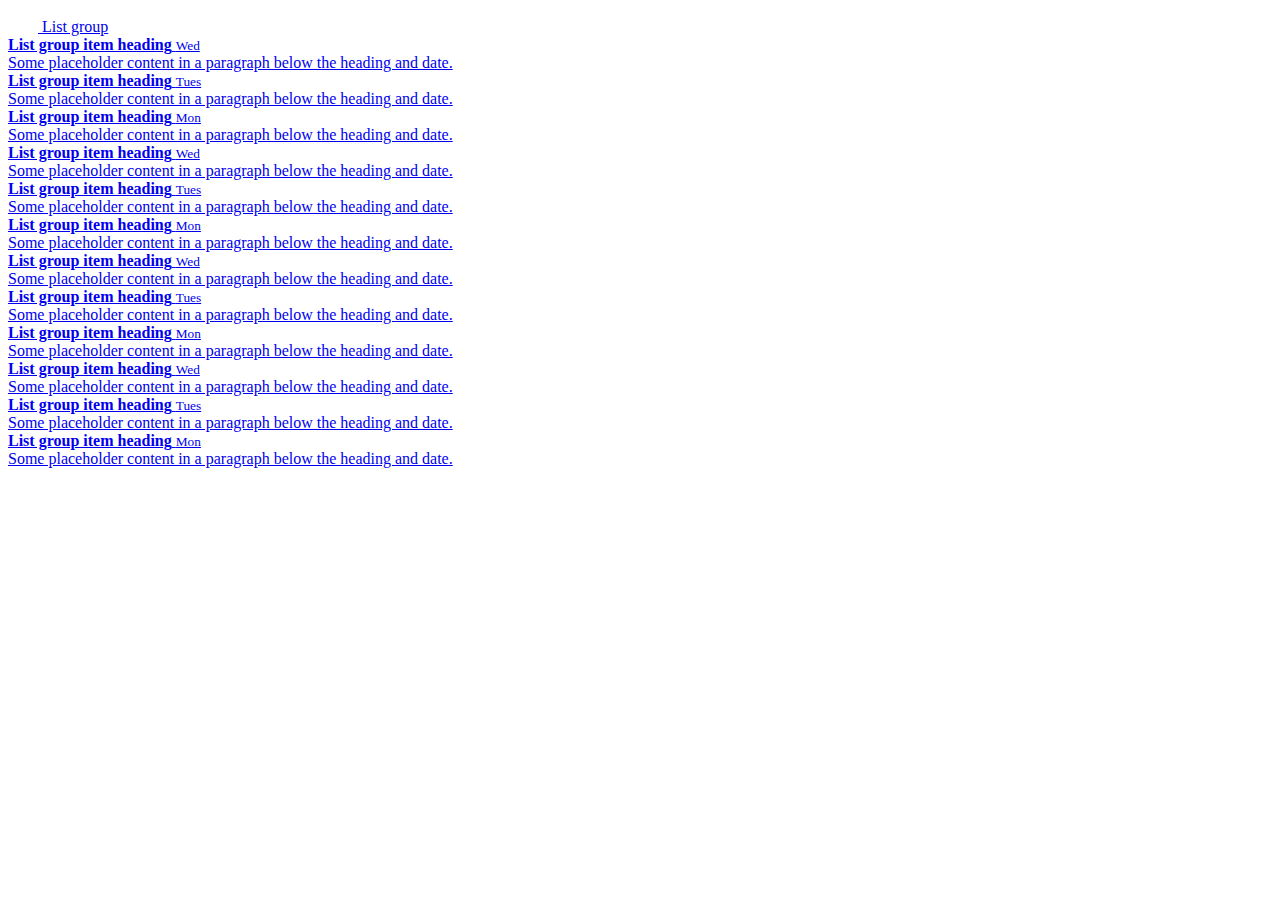
<file: sidebar.html>
<!DOCTYPE html>
<html lang="en">
<head>
    <meta charset="UTF-8">
    <meta name="viewport" content="width=device-width, initial-scale=1.0">
    <title>Side bar example</title>
    <link href="https://cdn.jsdelivr.net/npm/bootstrap@5.3.1/dist/css/bootstrap.min.css" rel="stylesheet" integrity="sha384-4bw+/aepP/YC94hEpVNVgiZdgIC5+VKNBQNGCHeKRQN+PtmoHDEXuppvnDJzQIu9" crossorigin="anonymous">
</head>
<body>
    <div class="d-flex flex-column align-items-stretch flex-shrink-0 bg-white sibebar">
        <a href="/" class="d-flex align-items-center flex-shrink-0 p-3 link-dark text-decoration-none border-bottom">
          <svg class="bi me-2" width="30" height="24"><use xlink:href="#bootstrap"></use></svg>
          <span class="fs-5 fw-semibold">List group</span>
        </a>
        <div class="list-group list-group-flush border-bottom scrollarea">
          <a href="#" class="list-group-item list-group-item-action active py-3 lh-tight" aria-current="true">
            <div class="d-flex w-100 align-items-center justify-content-between">
              <strong class="mb-1">List group item heading</strong>
              <small>Wed</small>
            </div>
            <div class="col-10 mb-1 small">Some placeholder content in a paragraph below the heading and date.</div>
          </a>
          <a href="#" class="list-group-item list-group-item-action py-3 lh-tight">
            <div class="d-flex w-100 align-items-center justify-content-between">
              <strong class="mb-1">List group item heading</strong>
              <small class="text-muted">Tues</small>
            </div>
            <div class="col-10 mb-1 small">Some placeholder content in a paragraph below the heading and date.</div>
          </a>
          <a href="#" class="list-group-item list-group-item-action py-3 lh-tight">
            <div class="d-flex w-100 align-items-center justify-content-between">
              <strong class="mb-1">List group item heading</strong>
              <small class="text-muted">Mon</small>
            </div>
            <div class="col-10 mb-1 small">Some placeholder content in a paragraph below the heading and date.</div>
          </a>
    
          <a href="#" class="list-group-item list-group-item-action py-3 lh-tight" aria-current="true">
            <div class="d-flex w-100 align-items-center justify-content-between">
              <strong class="mb-1">List group item heading</strong>
              <small class="text-muted">Wed</small>
            </div>
            <div class="col-10 mb-1 small">Some placeholder content in a paragraph below the heading and date.</div>
          </a>
          <a href="#" class="list-group-item list-group-item-action py-3 lh-tight">
            <div class="d-flex w-100 align-items-center justify-content-between">
              <strong class="mb-1">List group item heading</strong>
              <small class="text-muted">Tues</small>
            </div>
            <div class="col-10 mb-1 small">Some placeholder content in a paragraph below the heading and date.</div>
          </a>
          <a href="#" class="list-group-item list-group-item-action py-3 lh-tight">
            <div class="d-flex w-100 align-items-center justify-content-between">
              <strong class="mb-1">List group item heading</strong>
              <small class="text-muted">Mon</small>
            </div>
            <div class="col-10 mb-1 small">Some placeholder content in a paragraph below the heading and date.</div>
          </a>
          <a href="#" class="list-group-item list-group-item-action py-3 lh-tight" aria-current="true">
            <div class="d-flex w-100 align-items-center justify-content-between">
              <strong class="mb-1">List group item heading</strong>
              <small class="text-muted">Wed</small>
            </div>
            <div class="col-10 mb-1 small">Some placeholder content in a paragraph below the heading and date.</div>
          </a>
          <a href="#" class="list-group-item list-group-item-action py-3 lh-tight">
            <div class="d-flex w-100 align-items-center justify-content-between">
              <strong class="mb-1">List group item heading</strong>
              <small class="text-muted">Tues</small>
            </div>
            <div class="col-10 mb-1 small">Some placeholder content in a paragraph below the heading and date.</div>
          </a>
          <a href="#" class="list-group-item list-group-item-action py-3 lh-tight">
            <div class="d-flex w-100 align-items-center justify-content-between">
              <strong class="mb-1">List group item heading</strong>
              <small class="text-muted">Mon</small>
            </div>
            <div class="col-10 mb-1 small">Some placeholder content in a paragraph below the heading and date.</div>
          </a>
          <a href="#" class="list-group-item list-group-item-action py-3 lh-tight" aria-current="true">
            <div class="d-flex w-100 align-items-center justify-content-between">
              <strong class="mb-1">List group item heading</strong>
              <small class="text-muted">Wed</small>
            </div>
            <div class="col-10 mb-1 small">Some placeholder content in a paragraph below the heading and date.</div>
          </a>
          <a href="#" class="list-group-item list-group-item-action py-3 lh-tight">
            <div class="d-flex w-100 align-items-center justify-content-between">
              <strong class="mb-1">List group item heading</strong>
              <small class="text-muted">Tues</small>
            </div>
            <div class="col-10 mb-1 small">Some placeholder content in a paragraph below the heading and date.</div>
          </a>
          <a href="#" class="list-group-item list-group-item-action py-3 lh-tight">
            <div class="d-flex w-100 align-items-center justify-content-between">
              <strong class="mb-1">List group item heading</strong>
              <small class="text-muted">Mon</small>
            </div>
            <div class="col-10 mb-1 small">Some placeholder content in a paragraph below the heading and date.</div>
          </a>
        </div>
      </div>

    <script src="https://cdn.jsdelivr.net/npm/bootstrap@5.3.1/dist/js/bootstrap.bundle.min.js" integrity="sha384-HwwvtgBNo3bZJJLYd8oVXjrBZt8cqVSpeBNS5n7C8IVInixGAoxmnlMuBnhbgrkm" crossorigin="anonymous"></script>
    <script src="./index.js" charset="utf-8"></script>
</body>
</html>
</file>
<file: styles.css>
body{
  padding: 0px;
  margin: 0px;
}
.img-header{
    border-radius: 50%;
    height: 70px;
    width: 60px;
}
.footer{
    width: 100%;
}


.c-item{
    height: 570px;

}


.c-image{
    border-radius: 10px;
    height: 100%;
    width: 100%;
    filter:brightness(0.6) ;
}
#miss_kk{
  border-radius: 10px;
    height: 120%;
    width: 100%;
    filter:brightness(0.6) ;
}



.content {
    display: flex;
    margin-top: 2%;
    justify-content: center;
    gap: 4rem;
  }

  
  .nav-link{
    color: whitesmoke;
    text-decoration-style: wavy;
    
  }
  .nav-link:hover {
    color: whitesmoke;
    border-radius: 5px;
    border:1px solid white;
  }

  .nav-link:focus {
    color: whitesmoke;
    border-radius: 5px;
    border:1px solid white;
}
#home-home:not(:focus) {
  color: whitesmoke;
  border-radius: 5px;
  border:1px solid white;
}
#about-about:not(:focus) {
    color: whitesmoke;
    border-radius: 5px;
    border:1px solid white;
}
#contact-contact:not(:focus) {
  color: whitesmoke;
  border-radius: 5px;
  border:1px solid white;
}

#palace-palace:not(:focus) {
  color: whitesmoke;
  border-radius: 5px;
  border:1px solid white;
}

#kekuda-kekuda:not(:focus) {
  color: whitesmoke;
  border-radius: 5px;
  border:1px solid white;
}

.dropdown-menu{
    background-color: #3f9e3f; 
}
.dropdown:visited{
    color: whitesmoke
}
.dropdown-item{
    color: whitesmoke;
}
.dropdown-item:hover{
    color: #3f9e3f;
    border-radius: 5px;
    border:1px solid white;
}

.content-contact{
  margin: auto;
  gap: 4rem;
  flex-direction: row;
  align-content: center;
  justify-content: space-between;
  align-items: center;
}
.palace-content{
  margin: auto;
  margin-top: 1%;
  height: 100%;
}
/* content on home page */
.content-home{
  display: grid;
  grid-template-columns: 2fr 1fr;
  grid-template-rows: 1fr;
  margin-left: 2%;
}
/*side bar */
#sidebar{
  border-style: ridge; 
  position: sticky; 
  margin-top: 0px; overflow-y: scroll;
  max-height: 565px; 
  margin-right: 2%;
  padding: 0;
}

  @media only screen and (max-width: 600px) {
    .carousel{
        margin-top: 0px;
        width: 100%;
        margin-left: 2%;
        margin-bottom: 2%;
        height: 100%;
        position: sticky;
    }
    
    .content-contact{
      margin: auto;
      gap: 2rem;
       flex-direction: column; 
       align-items: center;
    }

    .palace-content{
      margin: auto;
      margin-top: 4rem;
     flex-direction: column;
      display: flex;
      align-items: center;
      align-content: space-around;
    }
    
    .content {
        display: flex;
        width: 100%;
        margin-top: 4%;
        justify-content: center;
        gap: 0.5rem;
      }
    
      #sidebar{
        border-style: ridge; 
        position: sticky; 
        width: 100%;
        margin-top: 0px; overflow-y: scroll;
        max-height: 565px; 
        margin-right: 2%;
        padding: 0;
      }
      .content-home{
        display: flex;
       flex-direction: column;
      }
  }
</file>
